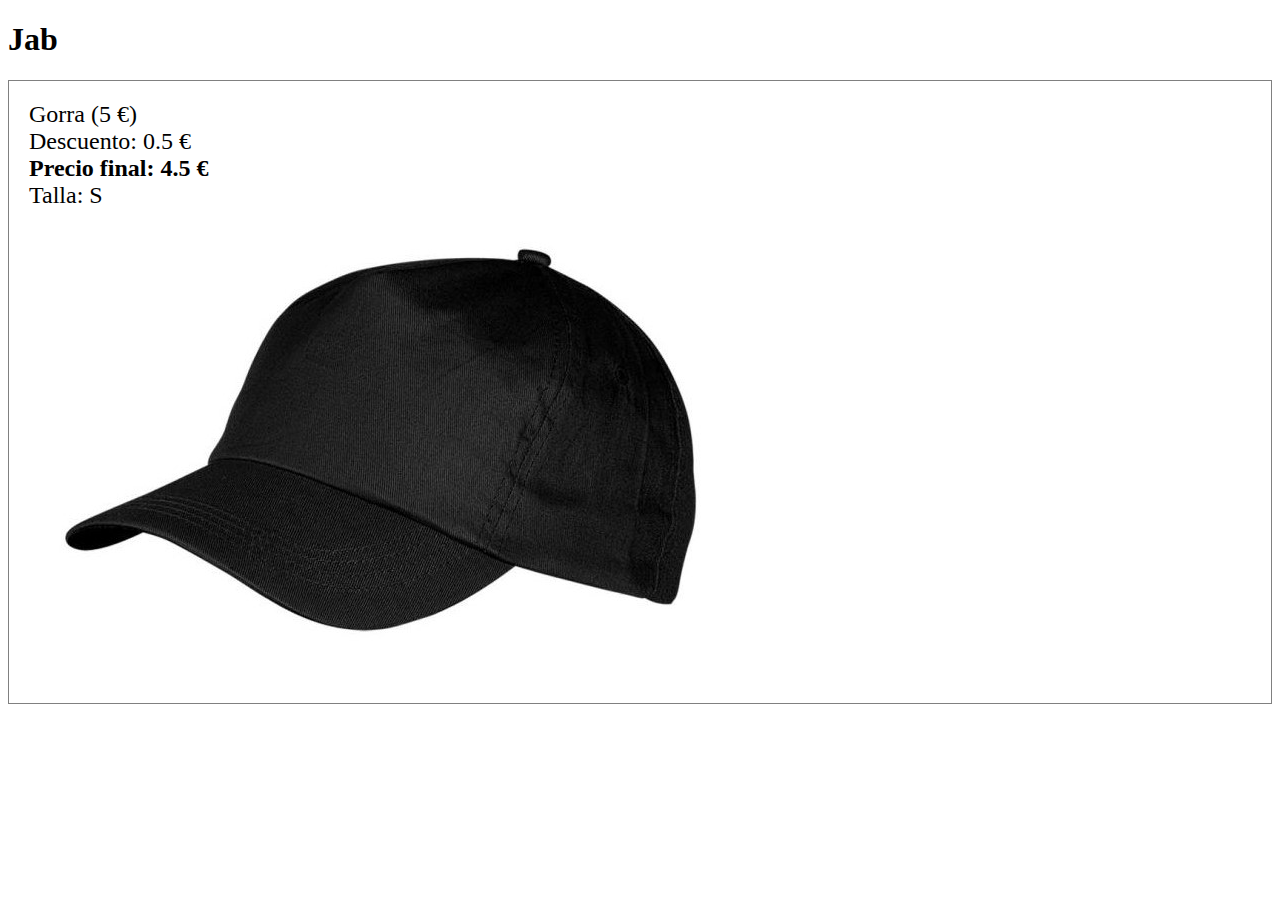
<file: index.html>
<!DOCTYPE html>
<html lang="en">
<head>
  <meta charset="UTF-8">
  <meta name="viewport" content="width=device-width, initial-scale=1.0">
  <title>Document</title>
  <link href="css/estilos.css" rel="stylesheet"/>
</head>
<body>
    <!-- Código HTML SÓLO de ejemplo
         COPIA y PEGA en el fichero index.js adaptándolo a JavaScript
    
    <h1>USUARIO</h1>
    <section class="caja">
      <div>
        PRODUCTO_COMPRADO
        (PRECIO €)
      </div>
      <div>
        Talla: TALLA
      </div>
      <img src="img/IMAGEN" alt="PRODUCTO">
    </section>
  -->

  <script src="js/index.js"></script>
</body>
</html>
</file>
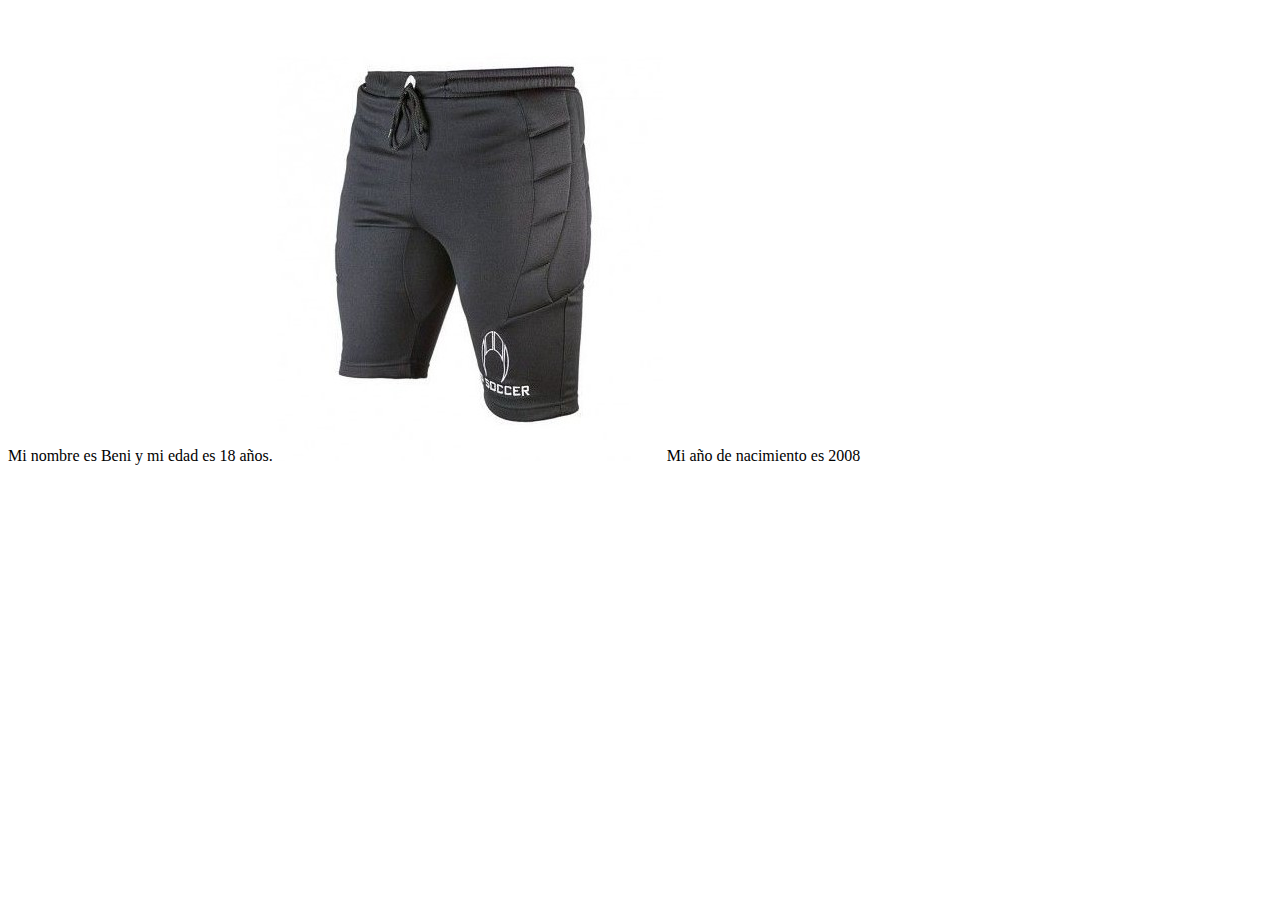
<file: js/ejemplo1/index.html>
<!DOCTYPE html>
<html lang="en">
  <head>
    <meta charset="UTF-8" />
    <meta name="viewport" content="width=device-width, initial-scale=1.0" />
    <title>Document</title>
  </head>
  <body>
    <!-- <script src="index.js"></script> -->
    <script>
      let nombre = "Beni";
      let nombre2 = "Beni";
      let nombre3 = "Beni";
      let edad = 18;
      let edad2 = 18;
      let edad3 = 18;
      let imagen = "pantalon.jpg";
      let imagen2 = "pantalon.jpg";
      let imagen3 = "pantalon.jpg";
      let actual = new Date().getFullYear();

      let resultad3 = `Mi nombre es ${nombre} y mi edad es ${edad} años.
         <img src="img/${imagen}">
        Mi año de nacimiento es ${calcularNacimiento()}`;
      /**
       * Calculates the year of birth based on the current year and the age.
       * @returns {number} The year of birth.º
       */
      function calcularNacimiento() {
        return actual - edad;
      }
      document.body.innerHTML = resultad3;
    </script>
  </body>
</html>
</file>
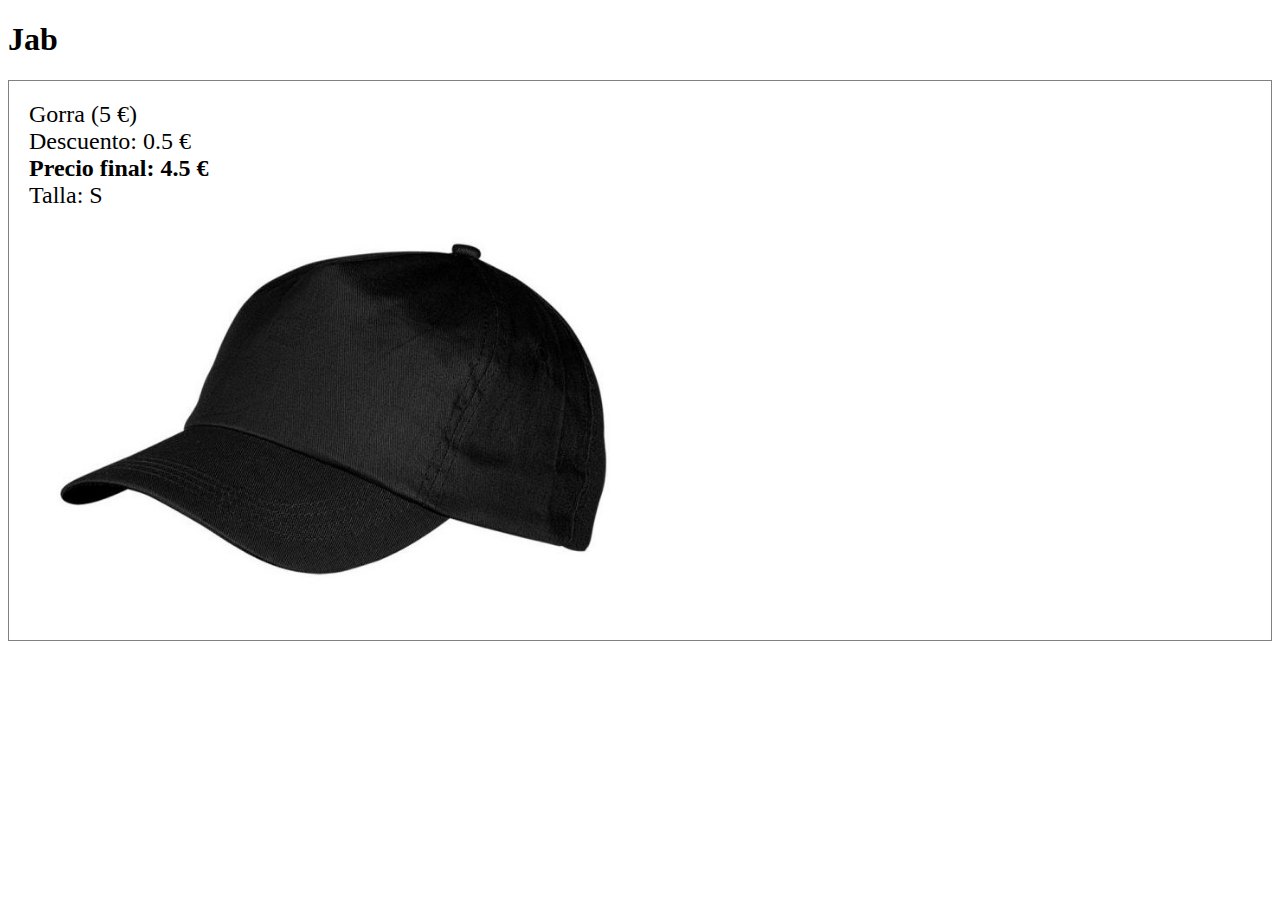
<file: index2.html>
<!DOCTYPE html>
<html lang="en">
<head>
  <meta charset="UTF-8">
  <meta name="viewport" content="width=device-width, initial-scale=1.0">
  <title>Document</title>
  <link href="css/estilos.css" rel="stylesheet"/>
</head>
<body>
    <!-- Código HTML SÓLO de ejemplo
         COPIA y PEGA en el fichero index.js adaptándolo a JavaScript
    
    <h1>USUARIO</h1>
    <section class="caja">
      <div>
        PRODUCTO_COMPRADO
        (PRECIO €)
      </div>
      <div>
        Talla: TALLA
      </div>
      <img src="img/IMAGEN" alt="PRODUCTO">
    </section>
  -->

  <script src="js/index1.js"></script>
</body>
</html>
</file>
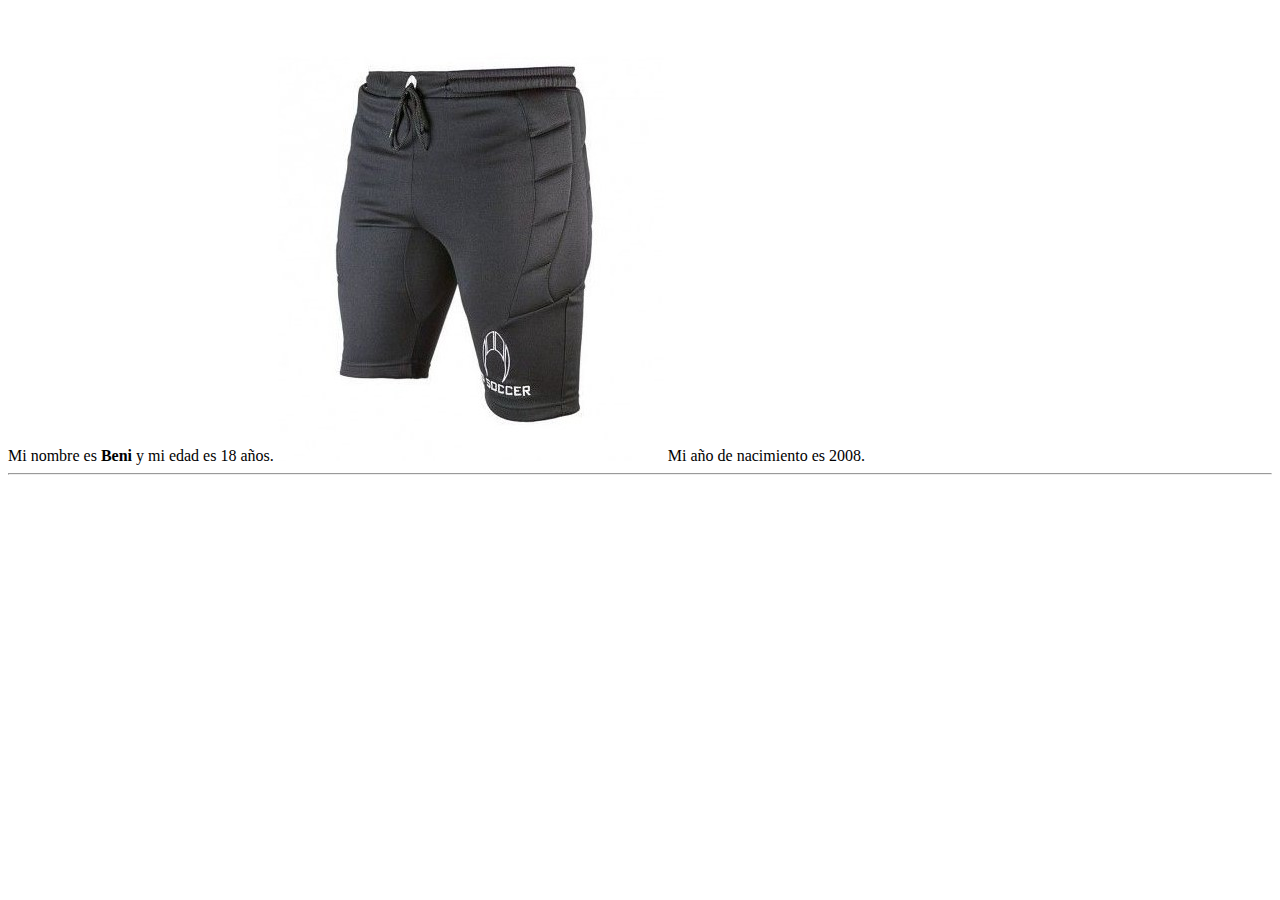
<file: js/ejemplo1/index1.html>
<!DOCTYPE html>
<html lang="en">
<head>
    <meta charset="UTF-8">
    <meta name="viewport" content="width=device-width, initial-scale=1.0">
    <title>Document</title>
</head>
<body>
    <script>
        // Datos de ejemplo
        let nombres = ["Beni", "Oleg", "Ana"];
        let edades = [18, 25, 22];
        let imagenes = ["pantalon.jpg", "pantalon.jpg", "pantalon.jpg"];
        let actual = new Date().getFullYear();
        
        // Variable para almacenar el índice actual de la imagen
        let indiceActual = 0;

        // Función para calcular el año de nacimiento
        function calcularNacimiento(edad) {
            return actual - edad;
        }

        // Función para mostrar los datos y la imagen actual
        function mostrarDatos() {
            // Crear el contenido con el nombre, edad, imagen y año de nacimiento
            let resultados = `
                <div>
                    Mi nombre es <strong>${nombres[indiceActual]}</strong> y mi edad es ${edades[indiceActual]} años.
                    <img src="img/${imagenes[indiceActual]}" alt="${nombres[indiceActual]}">
                    Mi año de nacimiento es ${calcularNacimiento(edades[indiceActual])}.
                </div>
                <hr />`; // Separador visual

            // Insertar los resultados en el body
            document.body.innerHTML = resultados;
        }

        // Función para cambiar a la siguiente imagen al hacer clic
        function cambiarImagen() {
            indiceActual = (indiceActual + 1) % nombres.length; // Cicla los índices
            mostrarDatos(); // Actualiza el contenido
        }

        // Mostrar los datos iniciales
        mostrarDatos();

        // Añadir un evento de clic al body para cambiar la imagen
        document.body.addEventListener("click", cambiarImagen);

    </script>
</body>
</html>
</file>
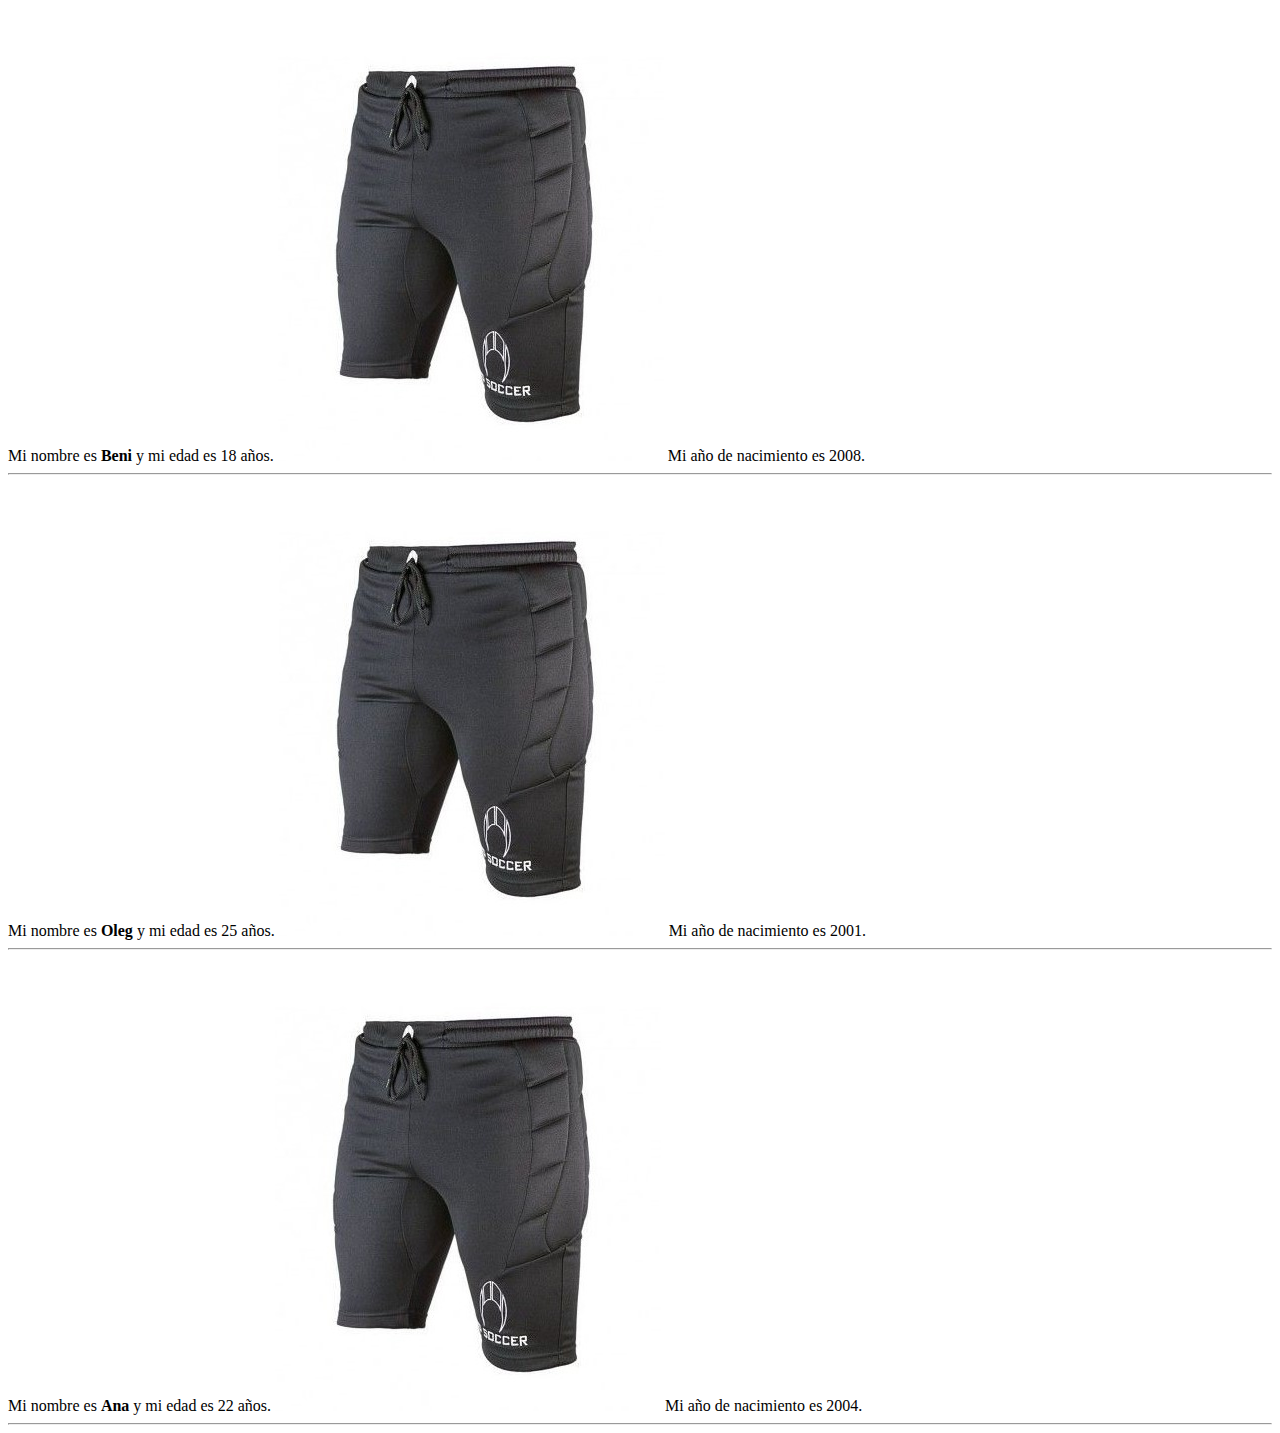
<file: js/ejemplo1/index1for.html>
<!DOCTYPE html>
<html lang="en">
<head>
    <meta charset="UTF-8">
    <meta name="viewport" content="width=device-width, initial-scale=1.0">
    <title>Document</title>
</head>
<body>
    <script>
        // Datos de ejemplo
        let nombres = ["Beni", "Oleg", "Ana"];
        let edades = [18, 25, 22];
        let imagenes = ["pantalon.jpg", "pantalon.jpg", "pantalon.jpg"];
        let actual = new Date().getFullYear();
        
        // Variable para almacenar el resultado
        let resultados = "";

        // Bucle para crear el contenido
        for (let i = 0; i < nombres.length; i++) {
            resultados += `
                <div>
                    Mi nombre es <strong>${nombres[i]}</strong> y mi edad es ${edades[i]} años.
                    <img src="img/${imagenes[i]}" alt="${nombres[i]}">
                    Mi año de nacimiento es ${calcularNacimiento(edades[i])}.
                </div>
                <hr />`; // Separador visual
        }

        /**
         * Calculates the year of birth based on the current year and the age.
         * @param {number} edad - The age to calculate the year of birth.
         * @returns {number} The year of birth.
         */
        function calcularNacimiento(edad) {
            return actual - edad;
        }

        // Insertar los resultados en el body
        document.body.innerHTML = resultados;

    </script>
</body>
</html>
</file>
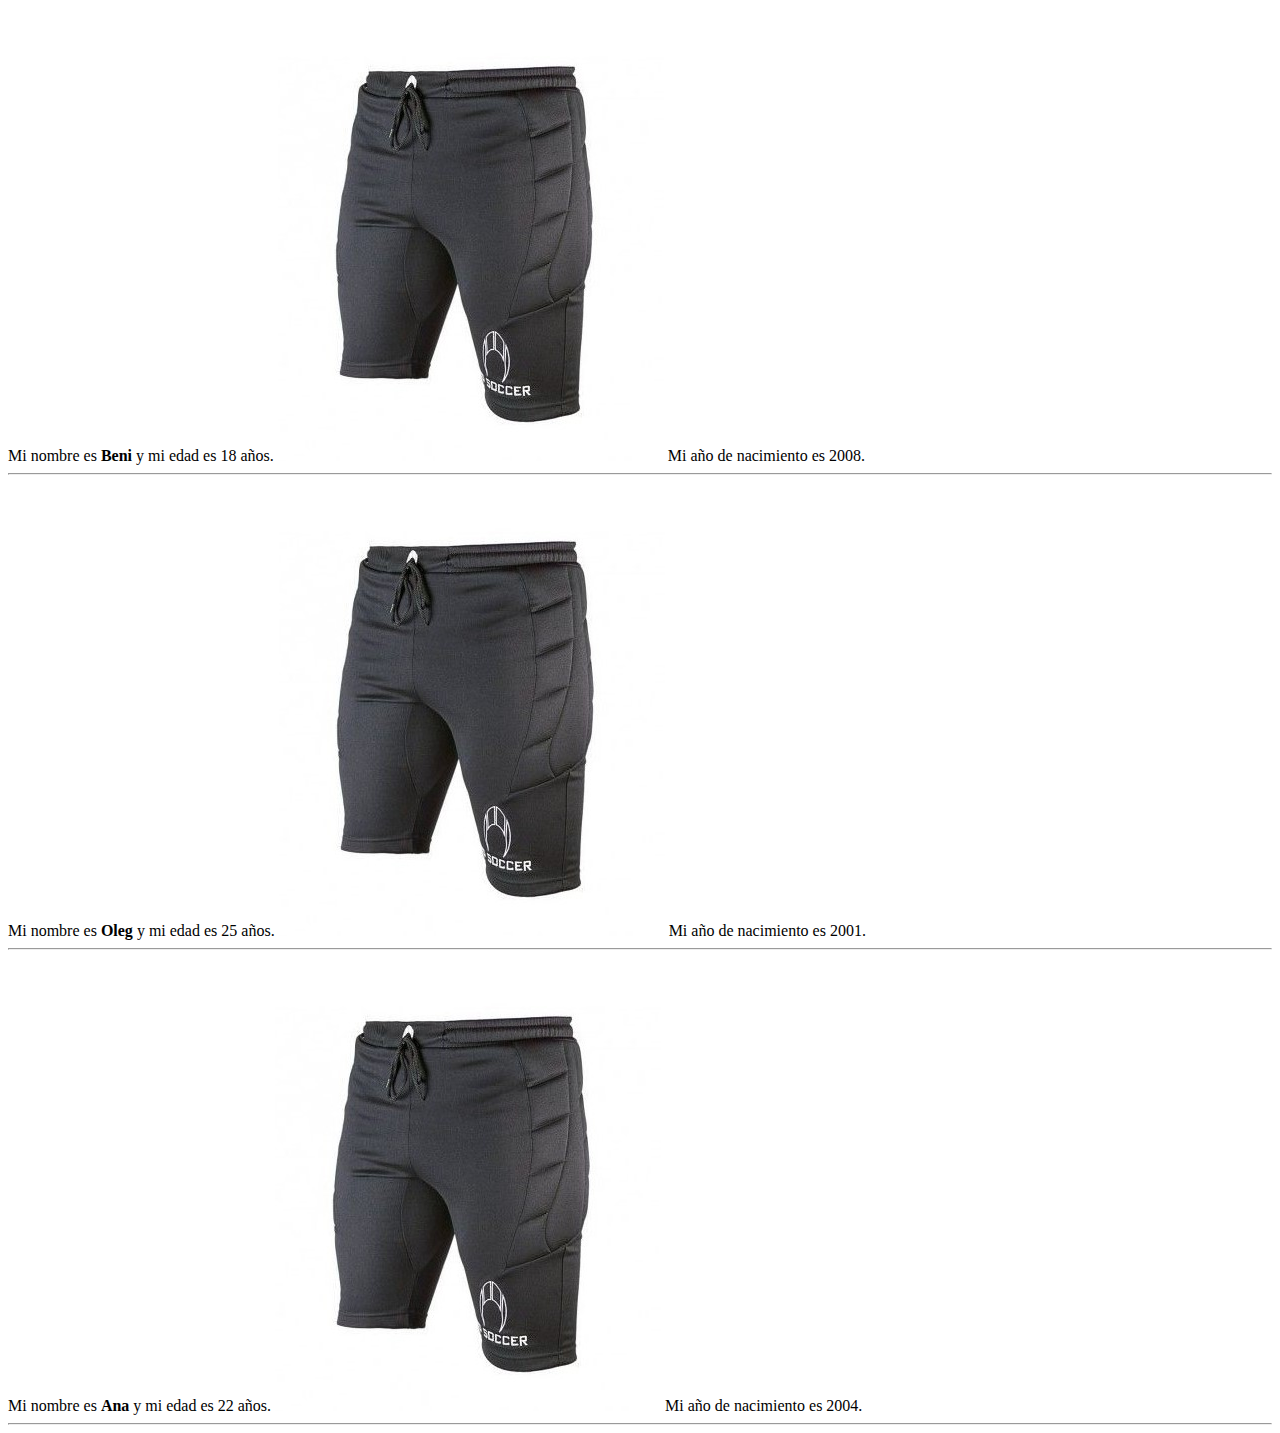
<file: js/ejemplo1/index1forin.html>
<!DOCTYPE html>
<html lang="en">
<head>
    <meta charset="UTF-8">
    <meta name="viewport" content="width=device-width, initial-scale=1.0">
    <title>Document</title>
</head>
<body>
    <script>
        // Datos de ejemplo
        let nombres = ["Beni", "Oleg", "Ana"];
        let edades = [18, 25, 22];
        let imagenes = ["pantalon.jpg", "pantalon.jpg", "pantalon.jpg"];
        let actual = new Date().getFullYear();
        
        // Variable para almacenar el resultado
        let resultados = "";

        // Bucle for...in para crear el contenido
        for (let i in nombres) {
            resultados += `
                <div>
                    Mi nombre es <strong>${nombres[i]}</strong> y mi edad es ${edades[i]} años.
                    <img src="img/${imagenes[i]}" alt="${nombres[i]}">
                    Mi año de nacimiento es ${calcularNacimiento(edades[i])}.
                </div>
                <hr />`; // Separador visual
        }

        /**
         * Calculates the year of birth based on the current year and the age.
         * @param {number} edad - The age to calculate the year of birth.
         * @returns {number} The year of birth.
         */
        function calcularNacimiento(edad) {
            return actual - edad;
        }

        // Insertar los resultados en el body
        document.body.innerHTML = resultados;

    </script>
</body>
</html>
</file>
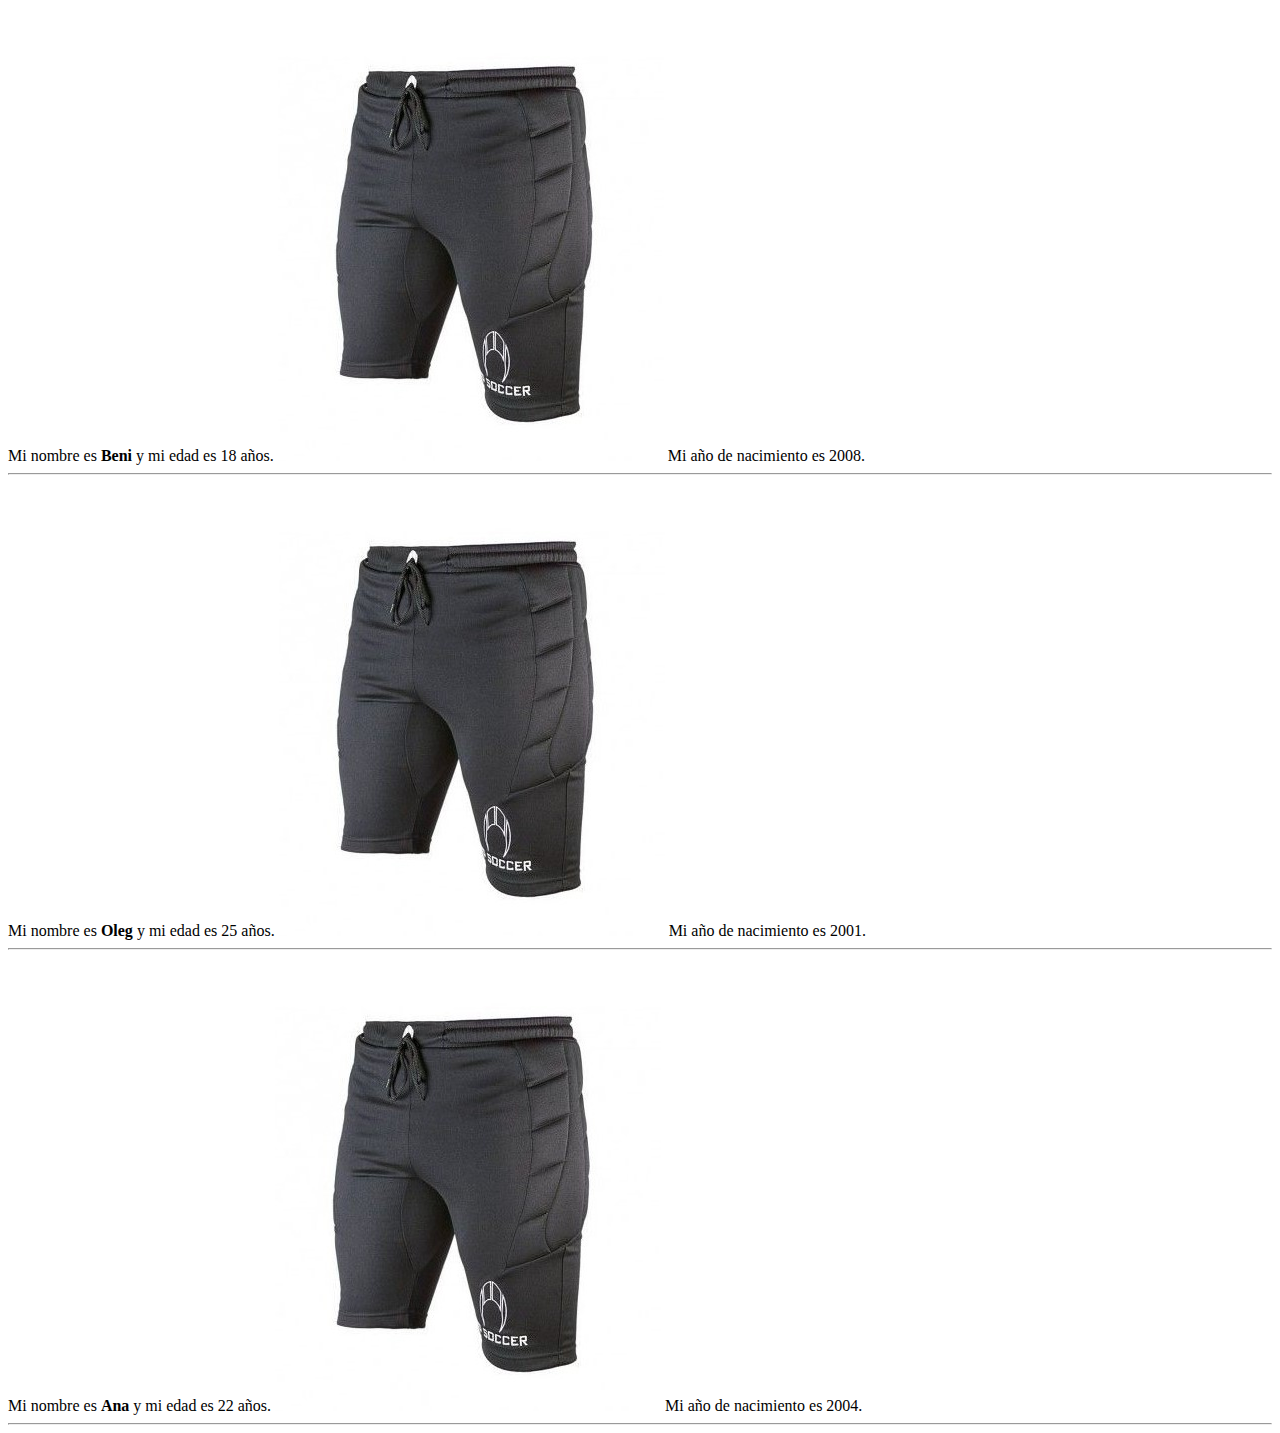
<file: js/ejemplo1/index1forof.html>
<!DOCTYPE html>
<html lang="en">
<head>
    <meta charset="UTF-8">
    <meta name="viewport" content="width=device-width, initial-scale=1.0">
    <title>Document</title>
</head>
<body>
    <script>
        // Datos de ejemplo
        let nombres = ["Beni", "Oleg", "Ana"];
        let edades = [18, 25, 22];
        let imagenes = ["pantalon.jpg", "pantalon.jpg", "pantalon.jpg"];
        let actual = new Date().getFullYear();
        
        // Variable para almacenar el resultado
        let resultados = "";

        // Bucle for...of para crear el contenido
        for (let i in nombres){
            resultados += `
                <div>
                    Mi nombre es <strong>${nombres[i]}</strong> y mi edad es ${edades[i]} años.
                    <img src="img/${imagenes[i]}" alt="${nombres[i]}">
                    Mi año de nacimiento es ${calcularNacimiento(edades[i])}.
                </div>
                <hr />`; // Separador visual
        }

        /**
         * Calculates the year of birth based on the current year and the age.
         * @param {number} edad - The age to calculate the year of birth.
         * @returns {number} The year of birth.
         */
        function calcularNacimiento(edad) {
            return actual - edad;
        }

        // Insertar los resultados en el body
        document.body.innerHTML = resultados;

    </script>
</body>
</html>
</file>
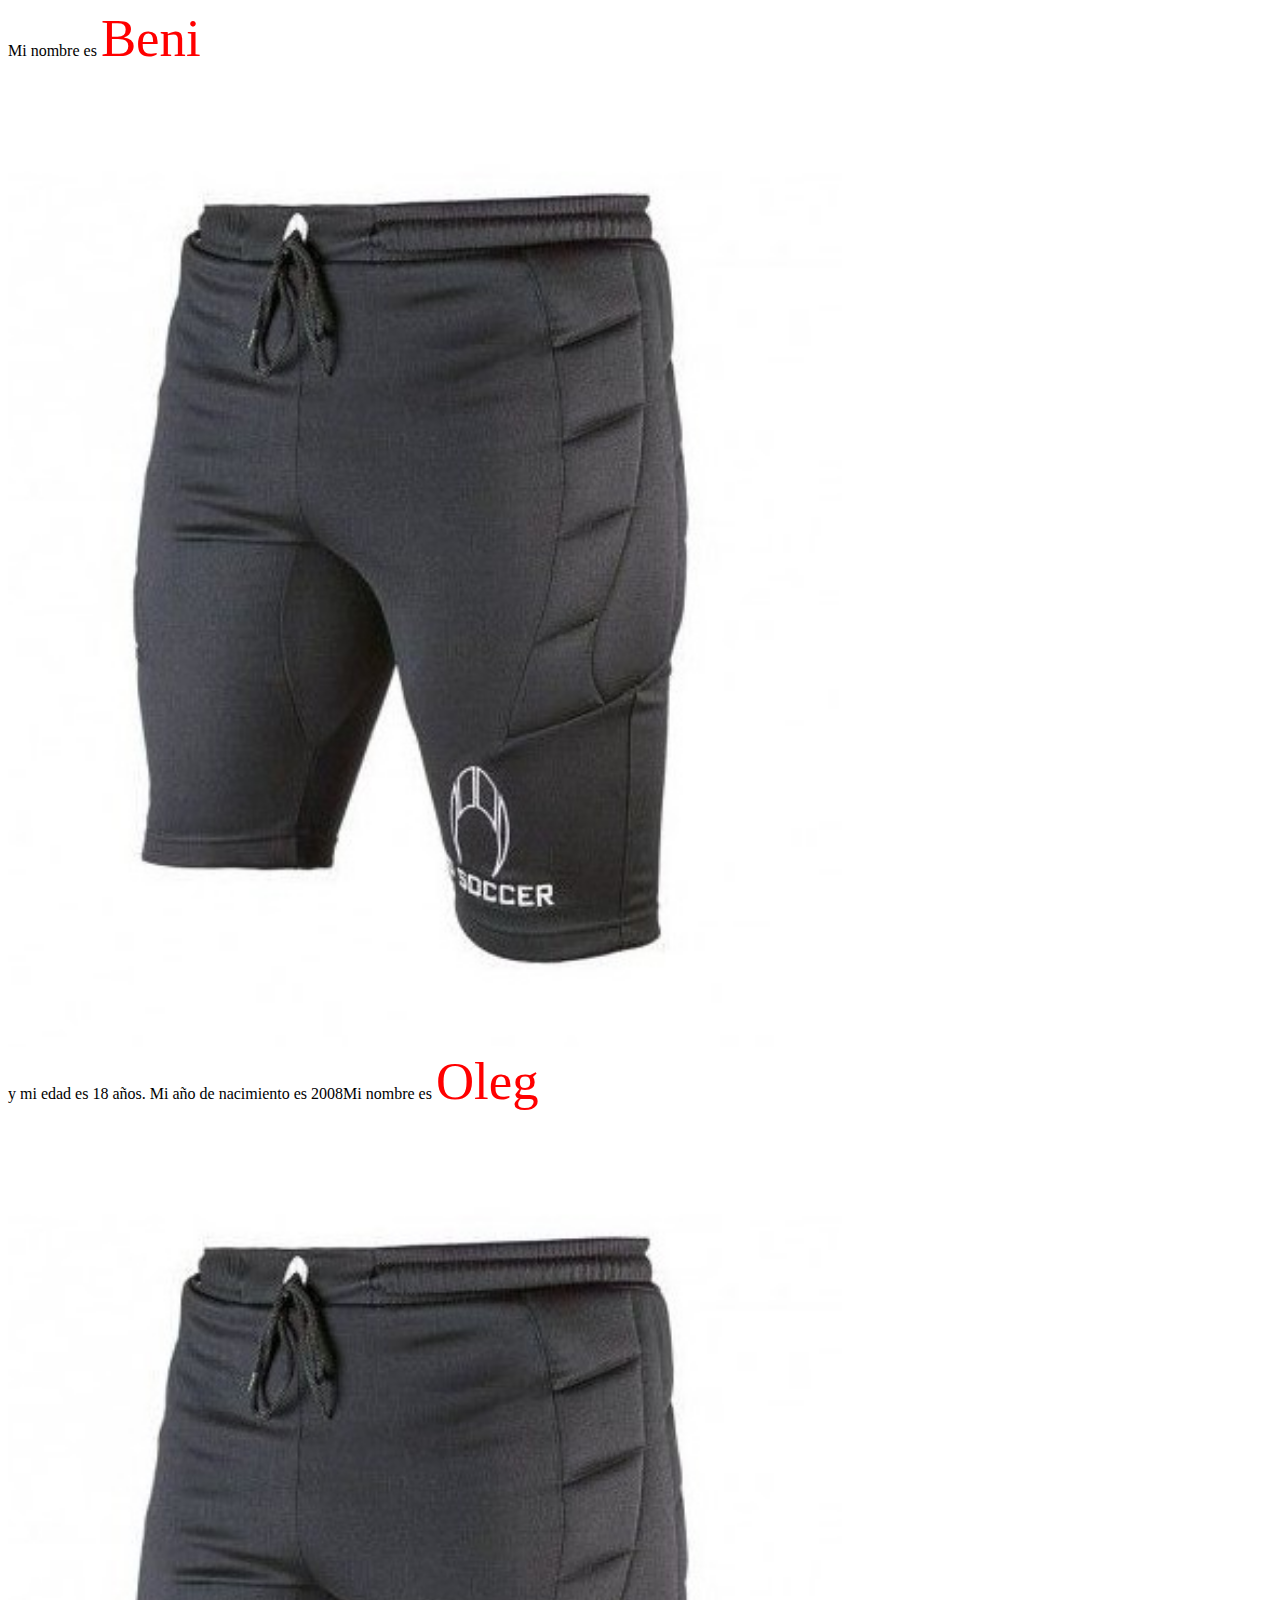
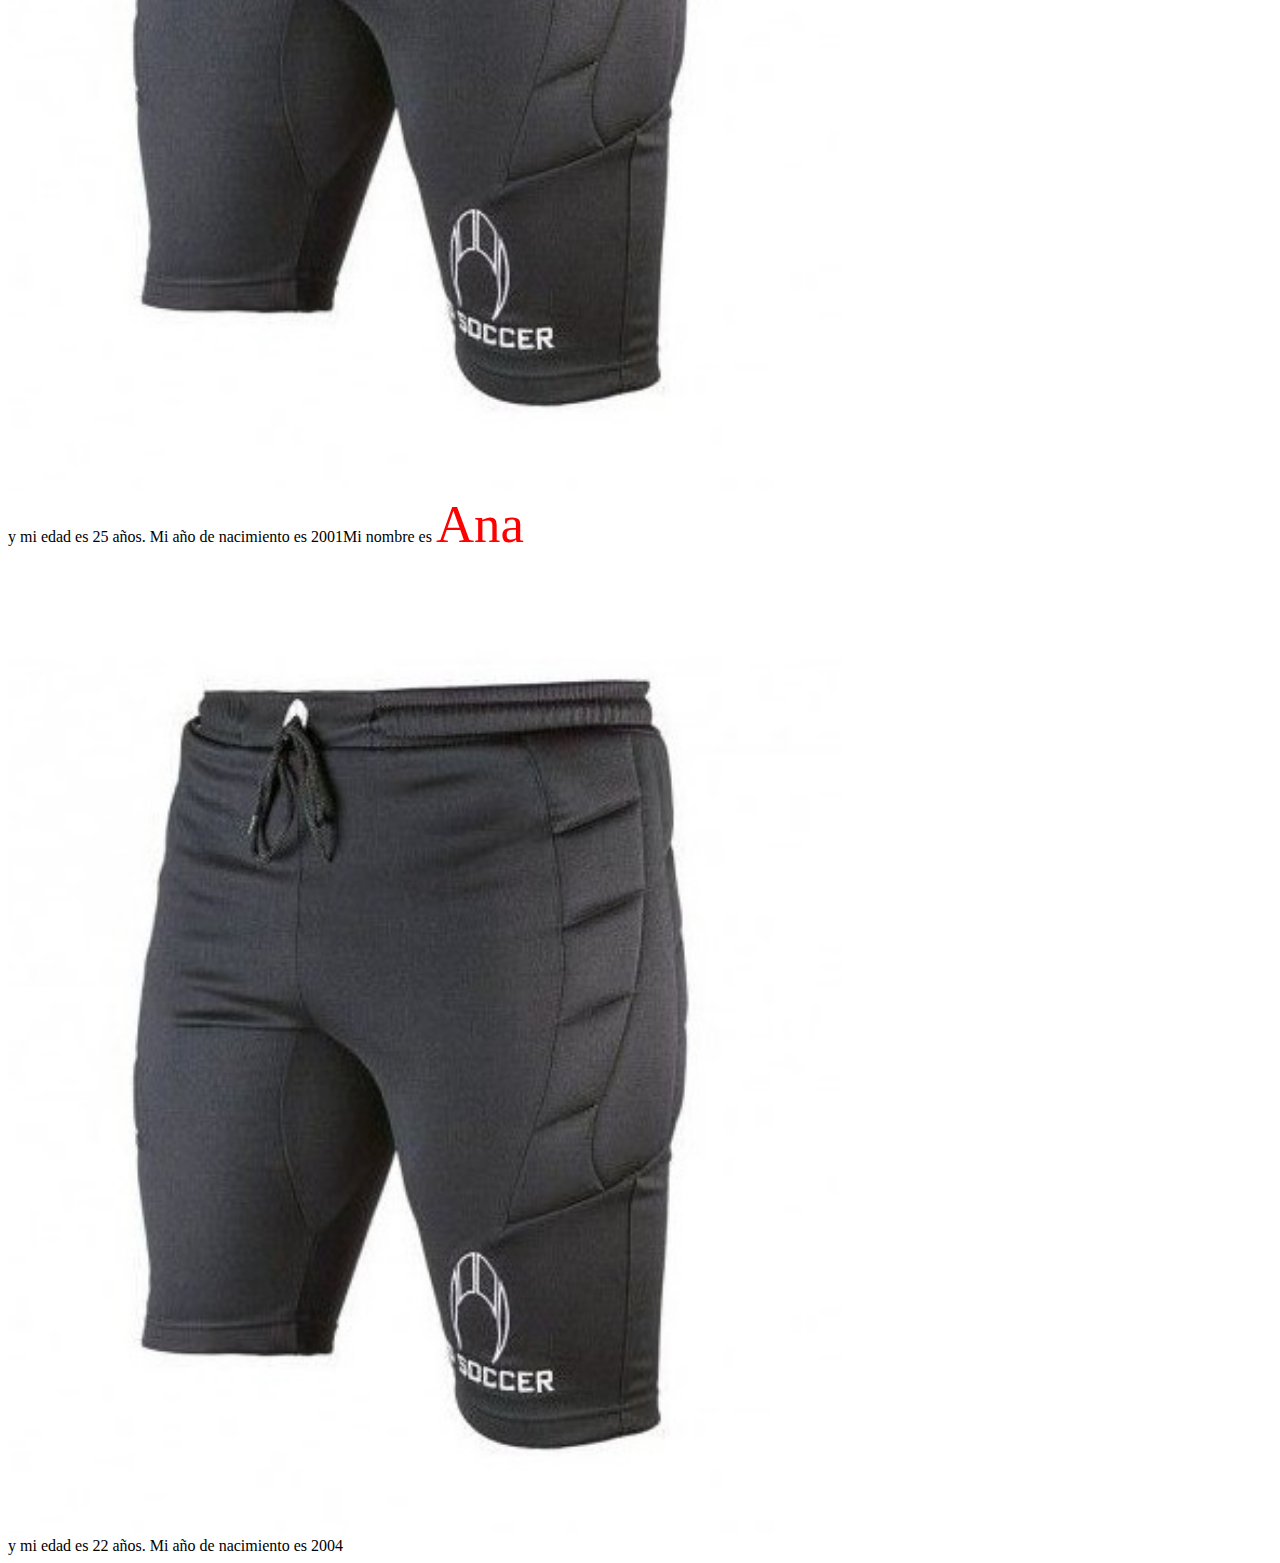
<file: js/ejemplo1/index2-1.html>
<!DOCTYPE html>
<html lang="en">
  <head>
    <meta charset="UTF-8" />
    <meta name="viewport" content="width=device-width, initial-scale=1.0" />
    <title>Document</title>
    <style>
      img {
        width: 66%;
      }
      .colorRojo {
        color: red;
        font-size: 3.3em;
      }
    </style>
  </head>
  <body>
    <script>
      function imgNomnreFoto(nombre, edad, imagen) {
        let actual = new Date().getFullYear();
        let resultado = `Mi nombre es <span class="colorRojo">${nombre}</span> 
          <div>
          <img src="img/${imagen}">
          </div>
          y mi edad es ${edad} años.
          Mi año de nacimiento es ${calcularNacimiento(edad)}`;
        return resultado;
      }

      function calcularNacimiento(miEdad) {
        return new Date().getFullYear() - miEdad;
      }

      // Create an array of people with their names, ages, and images
      const personas = [
        { nombre: "Beni", edad: 18, imagen: "pantalon.jpg" },
        { nombre: "Oleg", edad: 25, imagen: "pantalon.jpg" },
        { nombre: "Ana", edad: 22, imagen: "pantalon.jpg" }
      ];

      // Initialize an empty string to accumulate results
      let resultados = '';

      // Loop through the array and generate the HTML for each person
      personas.forEach(persona => {
        resultados += imgNomnreFoto(persona.nombre, persona.edad, persona.imagen);
      });

      // Set the inner HTML of the body to display all results
      document.querySelector("body").innerHTML = resultados;
    </script>
  </body>
</html>
</file>
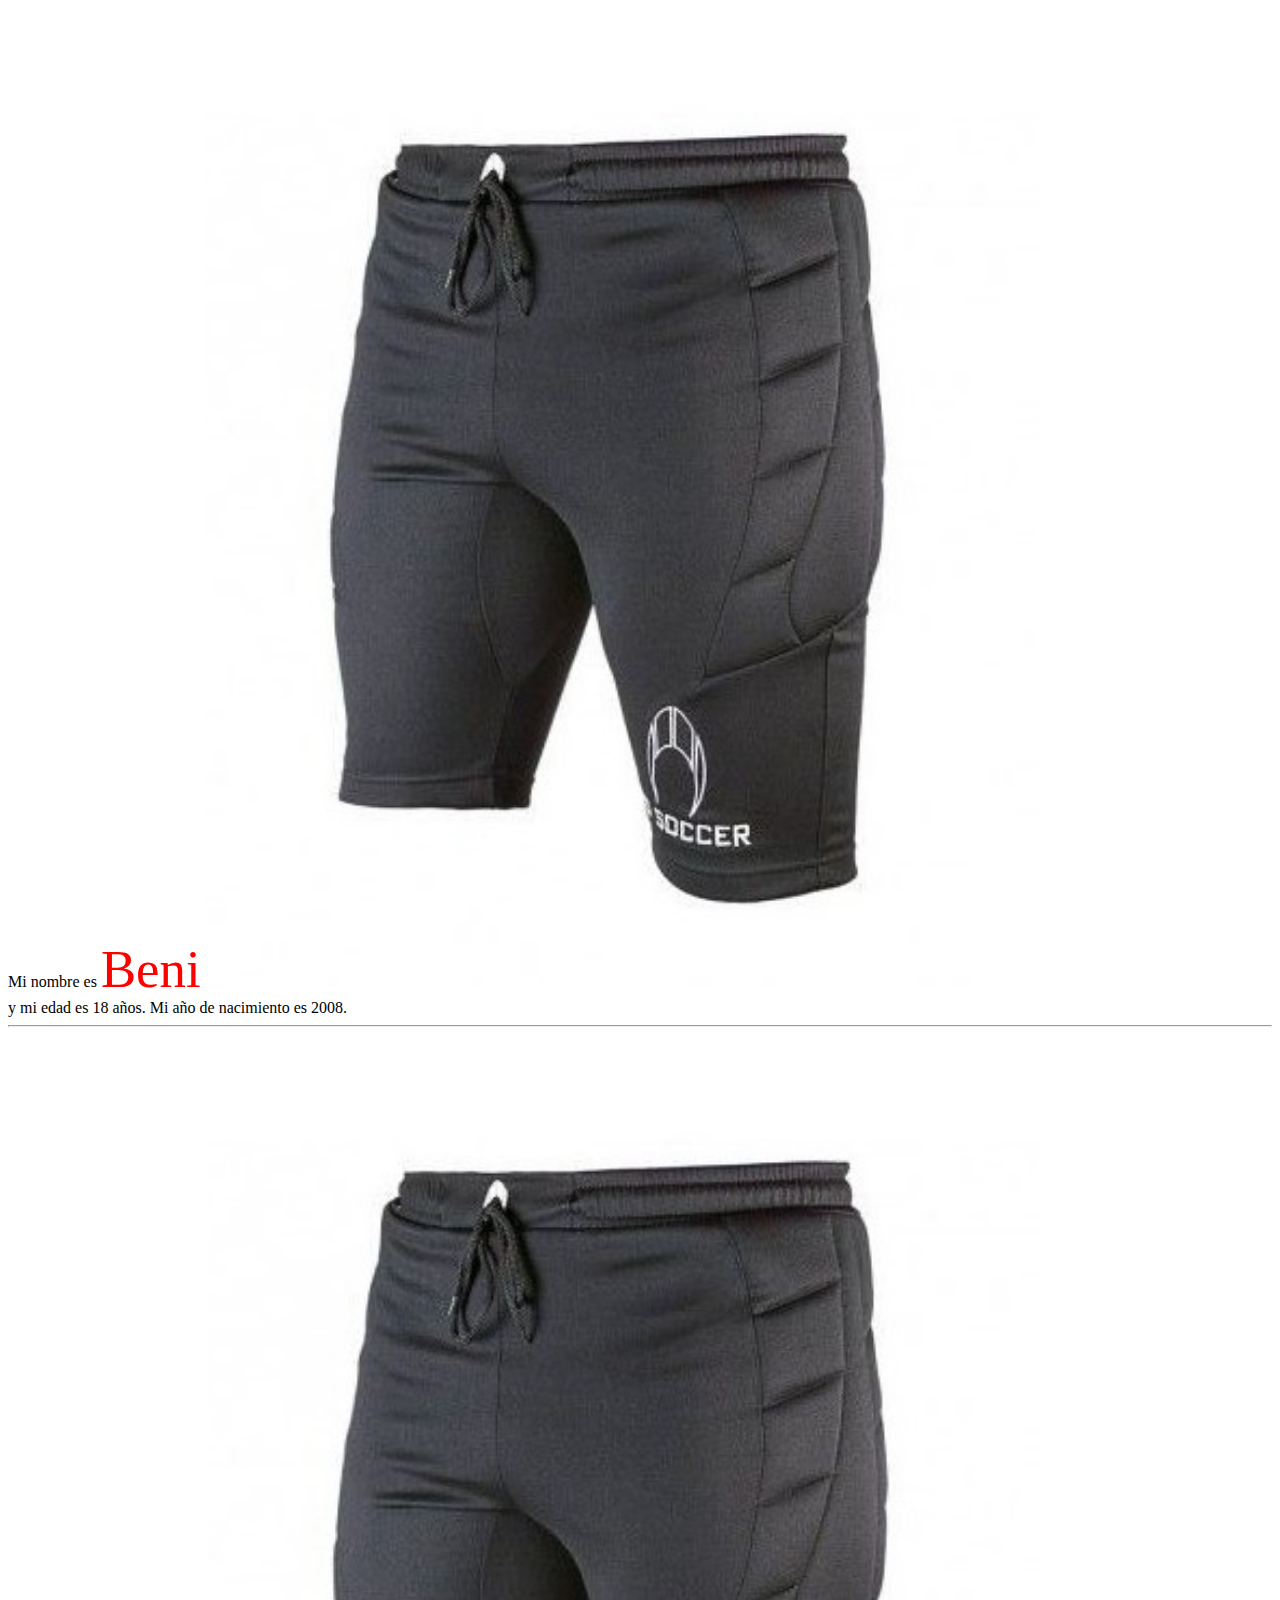
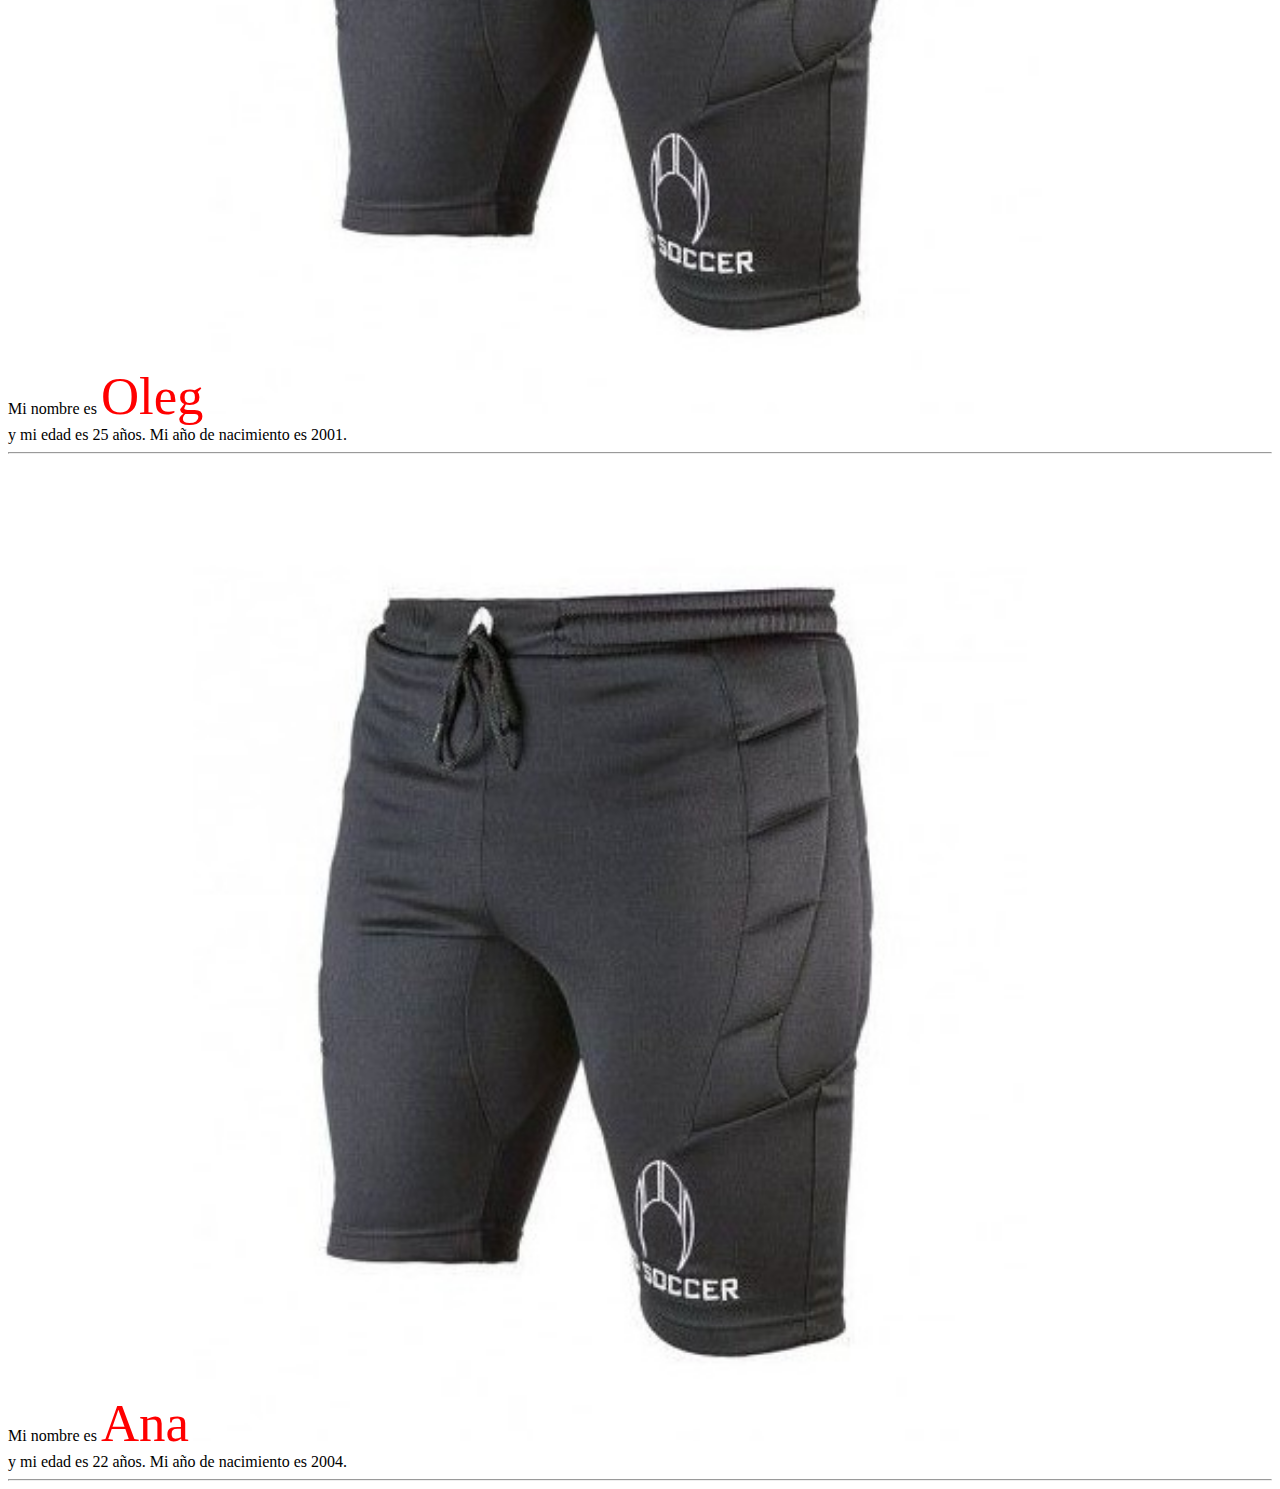
<file: js/ejemplo1/index2-2.html>
<!DOCTYPE html>
<html lang="en">
  <head>
    <meta charset="UTF-8" />
    <meta name="viewport" content="width=device-width, initial-scale=1.0" />
    <title>Document</title>
    <style>
      img {
        width: 66%;
      }
      .colorRojo {
        color: red;
        font-size: 3.3em;
      }
    </style>
  </head>
  <body>
    <div id="content"></div> <!-- Contenedor para múltiples elementos -->
    <script>
      function imgNomnreFoto(nombre, imagen, edad) {
        let actual = new Date().getFullYear();
        let resultad3 = `
          <div>
            Mi nombre es <span class="colorRojo">${nombre}</span> 
            <img src="img/${imagen}">
            <div>
            </div>
            y mi edad es ${edad} años.
            Mi año de nacimiento es ${calcularNacimiento(edad)}.
          </div>
          <hr />`; // Separador para cada entrada

        console.log(resultad3);
        // Agrega el resultado al contenedor
        document.querySelector("#content").innerHTML += resultad3;
      }

      function calcularNacimiento(miEdad) {
        return new Date().getFullYear() - miEdad;
      }

      // Llama a la función con diferentes nombres, imágenes y edades
      imgNomnreFoto("Beni", "pantalon.jpg", 18);
      imgNomnreFoto("Oleg", "pantalon2.jpg", 25);
      imgNomnreFoto("Ana", "pantalon2.jpg", 22);
    </script>
  </body>
</html>
</file>
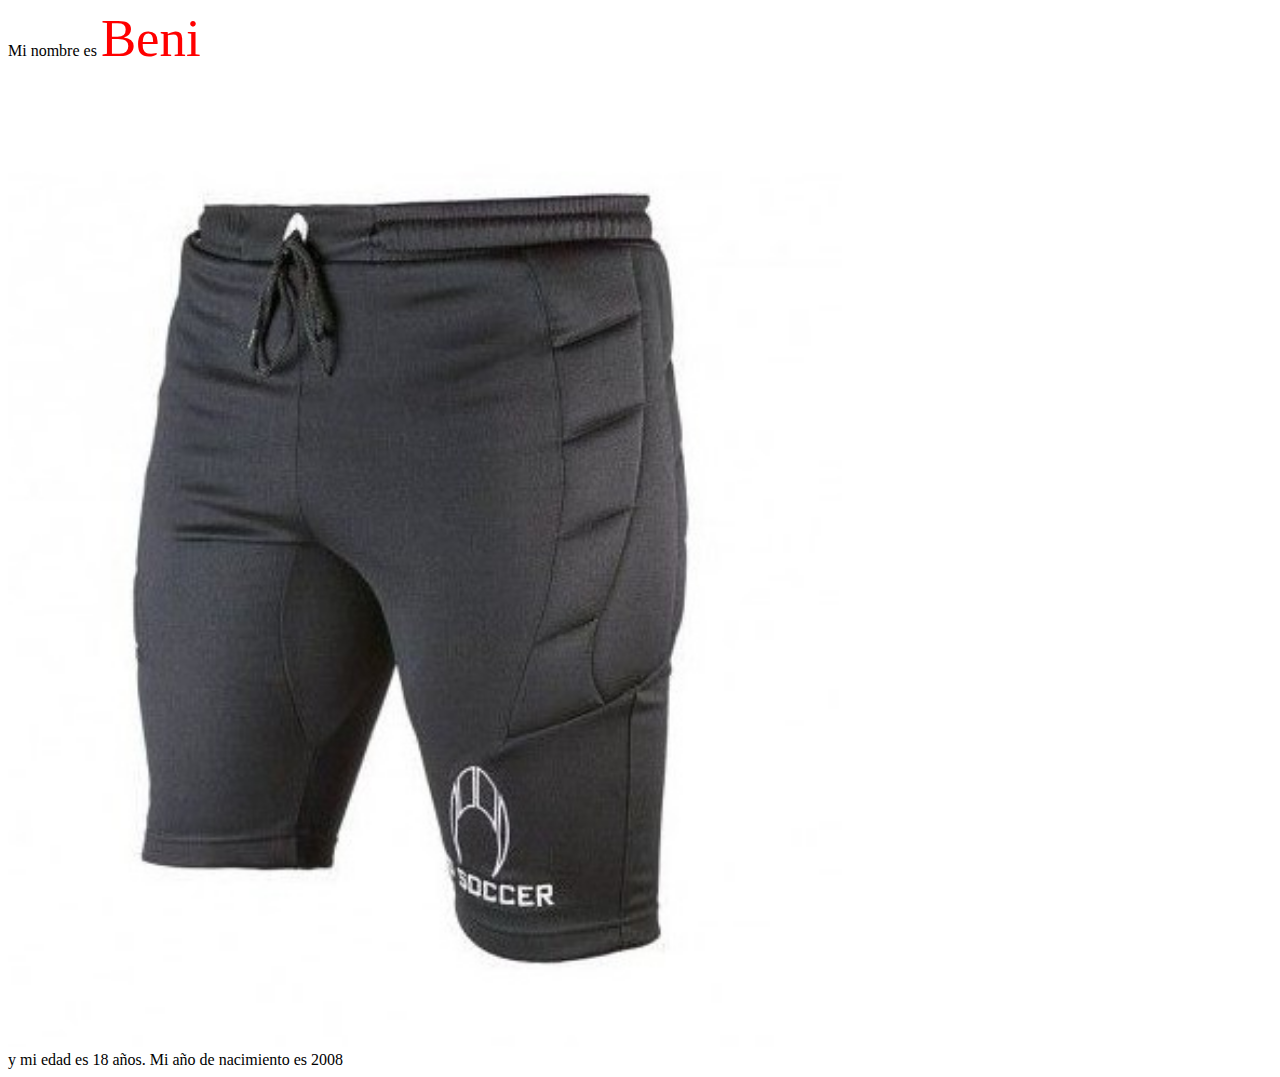
<file: js/ejemplo1/index2.html>
<!DOCTYPE html>
<html lang="en">
  <head>
    <meta charset="UTF-8" />
    <meta name="viewport" content="width=device-width, initial-scale=1.0" />
    <title>Document</title>
    <style>
      img {
        width: 66%;
      }
      .colorRojo {
        color: red;
        font-size: 3.3em;
      }
    </style>
  </head>
  <body>
    <script>
      function imgNomnreFoto() {
        let nombre = "Beni";
        let nombre2 = "Oleg";
        let edad = 18;
        let actual = new Date().getFullYear();
        let imagen = "pantalon.jpg";
        let resultad3 = `Mi nombre es <span class="colorRojo">${nombre}</span> 
        <div>
        <img src="img/${imagen}">
        </div>
        y mi edad es ${edad} años.
        Mi año de nacimiento es ${calcularNacimiento(edad)}`;
        console.log(resultad3);
        document.querySelector("body").innerHTML = resultad3;
        function calcularNacimiento(miEdad) {
          return actual - miEdad;
        }
      }
      imgNomnreFoto();
    </script>
  </body>
</html>
</file>
<file: css/estilos.css>
div{
  font-size:1.5em;
}
/* section img{
  width:75%;
  width:100%;
} */
section{
  border:1px solid gray;
  padding:20px;
}
section {
  border: 1px solid gray;
  padding: 20px;
  overflow: hidden;
}
#productoImagen{
  width: 50%;
}
</file>
